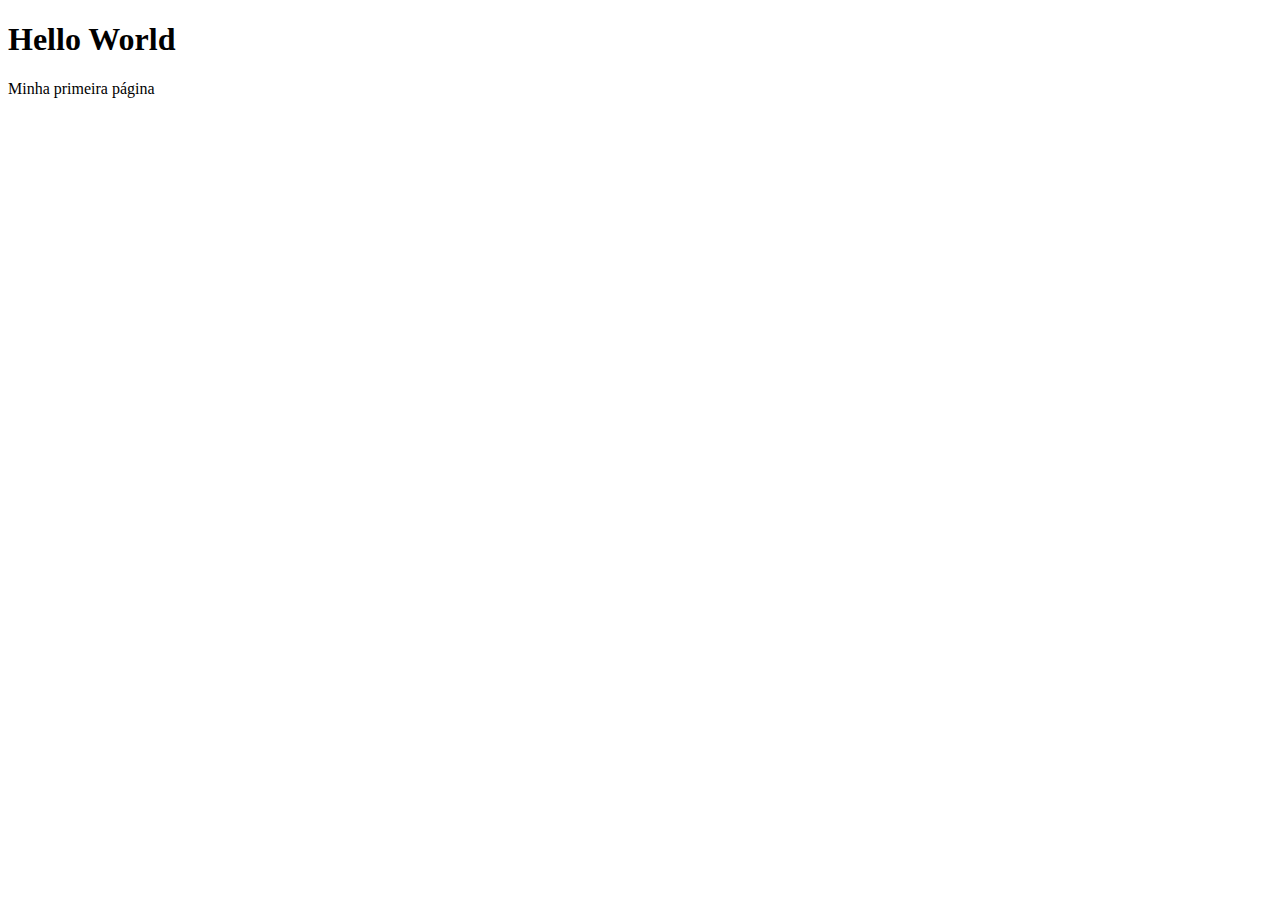
<file: aa.html>
<!DOCTYPE html>
<html lang="pt-br"> 
    <head>
        <meta charset='utf-8'>
        <title>Page Title</title>
    </head>
    <body>
       <h1>Hello World</h1>
       <p>Minha primeira página</p>
    </body>
</html>
</file>
